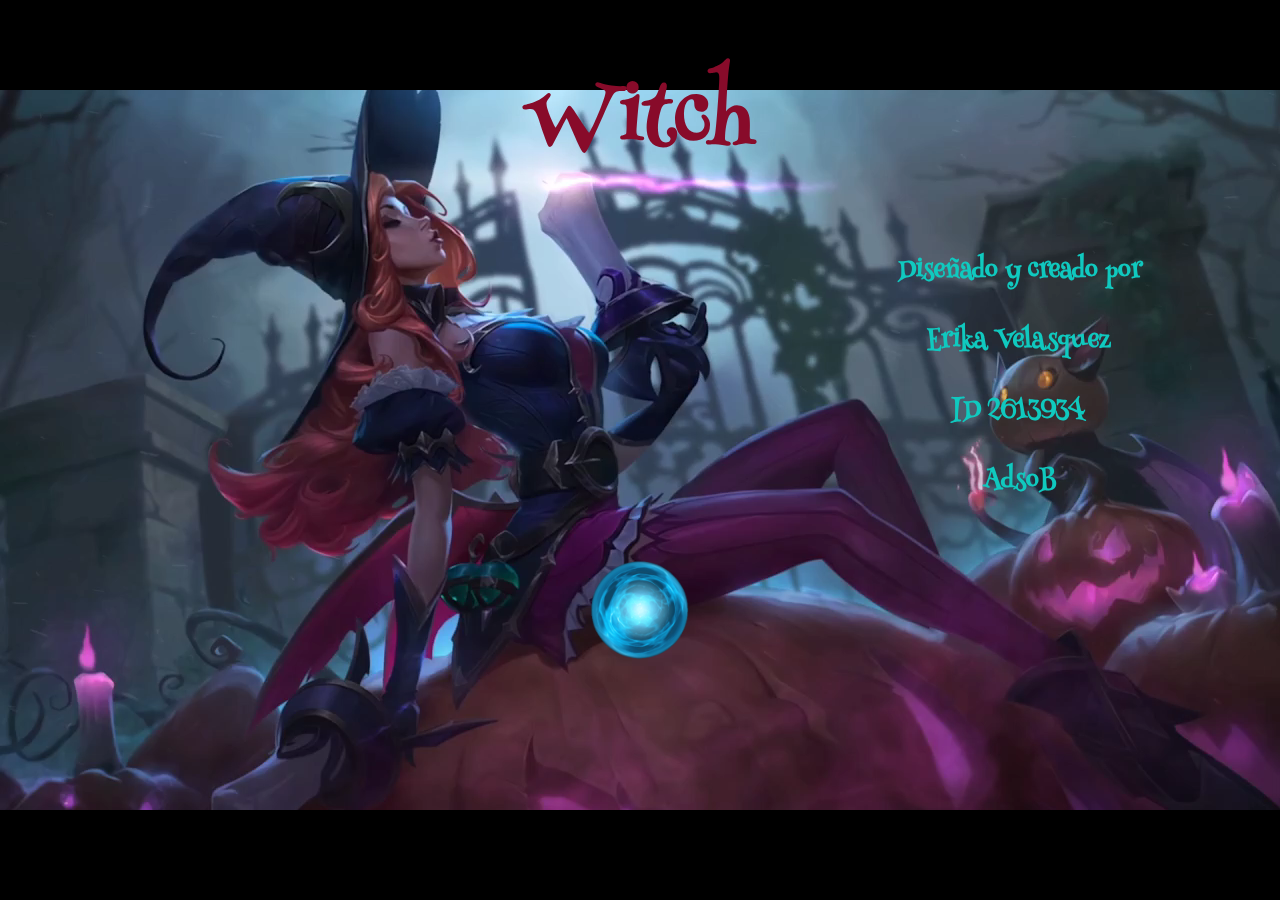
<file: index.html>
<!DOCTYPE html>
<html lang="es">

<head>
    <meta charset="UTF-8">
    <title>Funciones</title>
    <link rel="stylesheet" href="style.css">
    <link rel="preconnect" href="https://fonts.googleapis.com">
<link rel="preconnect" href="https://fonts.gstatic.com" crossorigin>
<link href="https://fonts.googleapis.com/css2?family=Henny+Penny&display=swap" rel="stylesheet">
</head>

<body>
    <video src="fondo.mp4" loop autoplay id="video_background"></video>
    <center>
        <h1 class="titulo-1">Witch</h1>
        <h3>Diseñado y creado por</h3>
        <h3>Erika Velasquez</h3>
        <h3>ID 2613934</h3>
        <h3>AdsoB</h3>
        <a href="game.html">
                <img id="play" src="XDZT.gif">
        </a>
    </center>
    <audio autoplay loop preload="auto" src="spellcraft-142264.mp3"></audio>
</body>

</html>
</file>
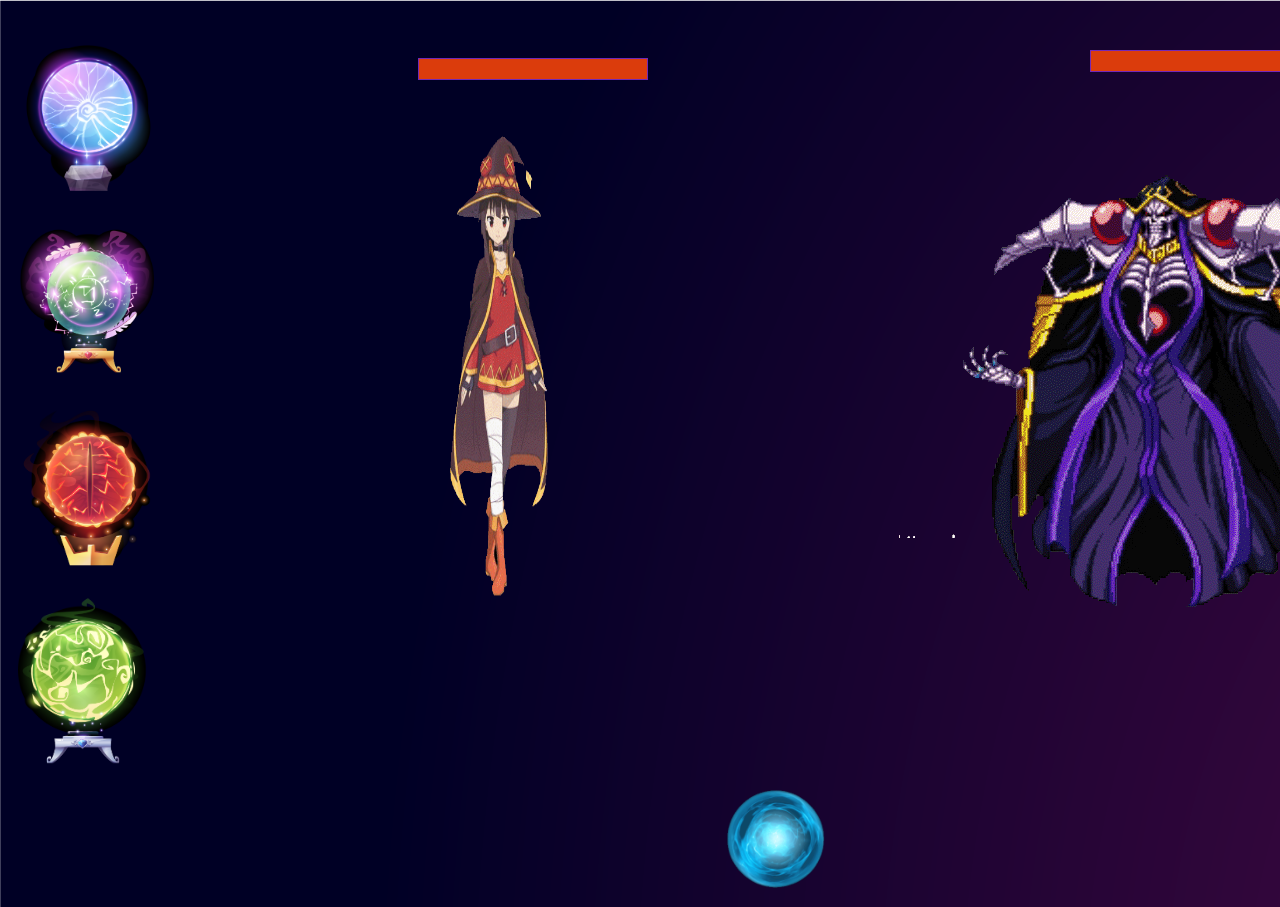
<file: game.html>
<!DOCTYPE html>
<html lang="es">

<head>
    <meta charset="UTF-8">
    <meta http-equiv="X-UA-Compatible" content="IE=edge">
    <meta name="viewport" content="width=device-width, initial-scale=1.0">
    <title>Funciones</title>
    <script src="js/juego.js"></script>
    <link rel="stylesheet" href="style.css">
    <link rel="preconnect" href="https://fonts.googleapis.com">
<link rel="preconnect" href="https://fonts.gstatic.com" crossorigin>
<link href="https://fonts.googleapis.com/css2?family=Henny+Penny&display=swap" rel="stylesheet">
   
</head>

<body id="game">
    <audio autoplay loop preload="auto" src="spellcraft-142264.mp3"></audio>

    <div id="mensaje" style="display: none;">



    </div>

    <!--imagen predeterminada para jugador y barra de vida-->
    <div id="jugador">

        <div class="bar-container">
        <div class="bar" id="vidaJugador"></div>
        </div>
    
        <img id="megumin" src="megumin.gif" alt="">
        </div>

    
    <div id="ataque1">
        <div class="ataque"><img src="ataqueagua.png"
            onclick="ataqueJugador(10,'Agua'), turnos();">
        </div>

        <div  class="ataque"><img src="ataqueaire.png"
             onclick="ataqueJugador(30,'Aire'), turnos();">
        </div>

        <div class="ataque"><img src="ataquefuego.png"
            onclick="ataqueJugador(60,'Fuego'), turnos();">
        </div>

        <div class="ataque"><img src="ataquetierra.png"
        onclick="ataqueJugador(70,'Tierra'), turnos();">
        </div>
    </div>

    <!--imagen predeterminada para enemigo y barra de vida-->
    <div id="enemigo">

        <div class="bar-container">
        <div class="bar" id="vidaEnemigo"></div>
        </div>
    
        <img id="ainz" src="Ainz.gif" alt="">
     </div>

    <div id="defensa1" style="display: none">
        <div class="defensa"><img src="defensaagua.png"
            onclick="defensaJugador(10, 'Agua'), turnos();">
        </div>

        <div class="defensa"><img src="defensaviento.png"
            onclick="defensaJugador(30, 'Aire'), turnos();">
        </div>

        <div class="defensa"><img src="defensafuego.png"
            onclick="defensaJugador(60, 'Fuego'), turnos();">
        </div>

        <div class="defensa"><img src="defensatierra.png"
            onclick="defensaJugador(70, 'Tierra'), turnos();">
        </div>
    </div>

    <!--Finalización del juego, perdedor y ganador-->
    <div>
        <div id="perdedor" style="display: none;">
                LO SENTIMOS HAS PERDIDO 
        </div>

        <div id="ganador" style="display: none;">
            HAS GANADO
        </div>
    </div>
    <a href="index.html">
        <img id="buton" src="XDZT.gif" >
    </a>
</body>

</html>
</file>
<file: style.css>
#video_background {
    position: absolute;
    bottom: 0px;
    right: 0px;
    width: 100%;
    height: 100%;
    z-index: -1000;
    overflow: hidden;
    background-color: black;
    }


#play{
    margin-top: 2%;
    height: 7em;
    
}

#play:hover{
    margin-top: 25%;
    height: 7.5em;
    filter: drop-shadow(1px 1px 20px black);
    transition: 2s;
}

#game{
    background-image: url(logo-01.png);
}

@keyframes float {
	0% {
		transform: translatey(0px);
	}
	50% {
		transform: translatey(-20px);
	}
	100% {
		transform: translatey(0px);
	}
}



.ataque img,.defensa img {
    width: 10em;
	transform: translatey(0px);
	animation: float 6s ease-in-out infinite;
	img { width: 100%; height: auto; }
}


.ataque img:hover,.defensa img:hover {
    width: 8em;
    filter: drop-shadow(1px 1px 20px rgb(162, 13, 175));
    transition: 2s;
    -webkit-transition: 2s;
    -moz-transition: 2s;
    -ms-transition: 2s;
    -o-transition: 2s;
}

#jugador{
    position: relative;
    top: 50px;
    left: 410px;
    width: 350px;
}

#megumin{
    
	width: 35em;
	height: 35em;
	transform: translatey(0px);
	position: absolute;
	top: 50px;
	right: 10px;

}

#enemigo{
    position: absolute;
    top: 50px;
    left: 1090px;
    width: 350px;
}

#ainz{
    position: relative;
    top: 40px;
    transform: scaleX(-1);
    right:90%;
    -webkit-transform: scaleX(-1);
    -moz-transform: scaleX(-1);
    -ms-transform: scaleX(-1);
    -o-transform: scaleX(-1);
}

#mensaje{
    position: absolute;
    top: 200px;
    left: 45%;
    color: wheat;
    
    padding: 20px;
    background-image: url(carta.png);
    font-size: 19px;
    font-family: 'Henny Penny', cursive;
    height: 15em;
    width: 10em;
    z-index: 10000;
    background-size: contain;
    font-variant-position:unset;

}

#button{ border-radius: 2px; -webkit-border-radius: 2px; -moz-border-radius: 2px; -ms-border-radius: 2px; -o-border-radius: 2px;
}

#perdedor{
    position: absolute;
    top: 200px;
    left: 50%;
    color: wheat;
    margin: 20px;
    padding: 20px;
    background-image: url(carta.png);
    font-size: 19px;
    font-family: 'Henny Penny', cursive;
    height: 15em;
    width: 10em;
    z-index: 10000;
    background-size: contain;

}

/* le ponemos el estilo a la caja de texto que almacena el mensaje del ganador*/
#ganador{
    position: absolute;
    top: 200px;
    left: 50%;
    color: wheat;
    margin: 20px;
    padding: 20px;
    background-image: url(carta.png);
    font-size: 19px;
    font-family: 'Henny Penny', cursive;
    height: 15em;
    width: 10em;
    z-index: 10000;
    background-size: contain;

}

/* desde esta linea hasta la 142 le damos estilo a las barras de salud de los personajes para que se reprersente se resta en pantalla*/
.bar{
    background-color: #f1e20c;
    padding: 0px;
    
}

.bar-container{
    width: 65%;
    height: 20px;
    border: 1px solid #8e32dacb;
    overflow: hidden;
}

.bar{
    background-color: rgb(219, 60, 12);
    height: 20px;
    transition: width 0.3s ease;
}

.bar.red{
    background-color: rgb(241, 13, 13);
}

#vidaEnemigo{
    left: 10px;
    font-weight: 600;
    font-size: 16px;
    color:linen;
    padding-top: 1px;
    font-family: 'Henny Penny', cursive;
}

#vidaJugador{
    left: 10px;
    font-weight: 600;
    font-size: 16px;
    color:linen;
    padding-top: 1px;
    font-family: 'Henny Penny', cursive;
}

#buton{
    height: 7em;
    position:sticky;
    left:45em;
    
}

#buton:hover{
    margin-top: 25%;
    height: 7.5em;
    filter: drop-shadow(1px 1px 20px black);
    transition: 2s;
}

h1{
    font-family: 'Henny Penny', cursive;
    font-size: 80px;   
    color:#880b2a 

}
h3{
    color:#10c9bf;
    font-family: 'Henny Penny', cursive;
    font-size: 25px;  
    position: relative; 
    left:30%;
}
</file>
